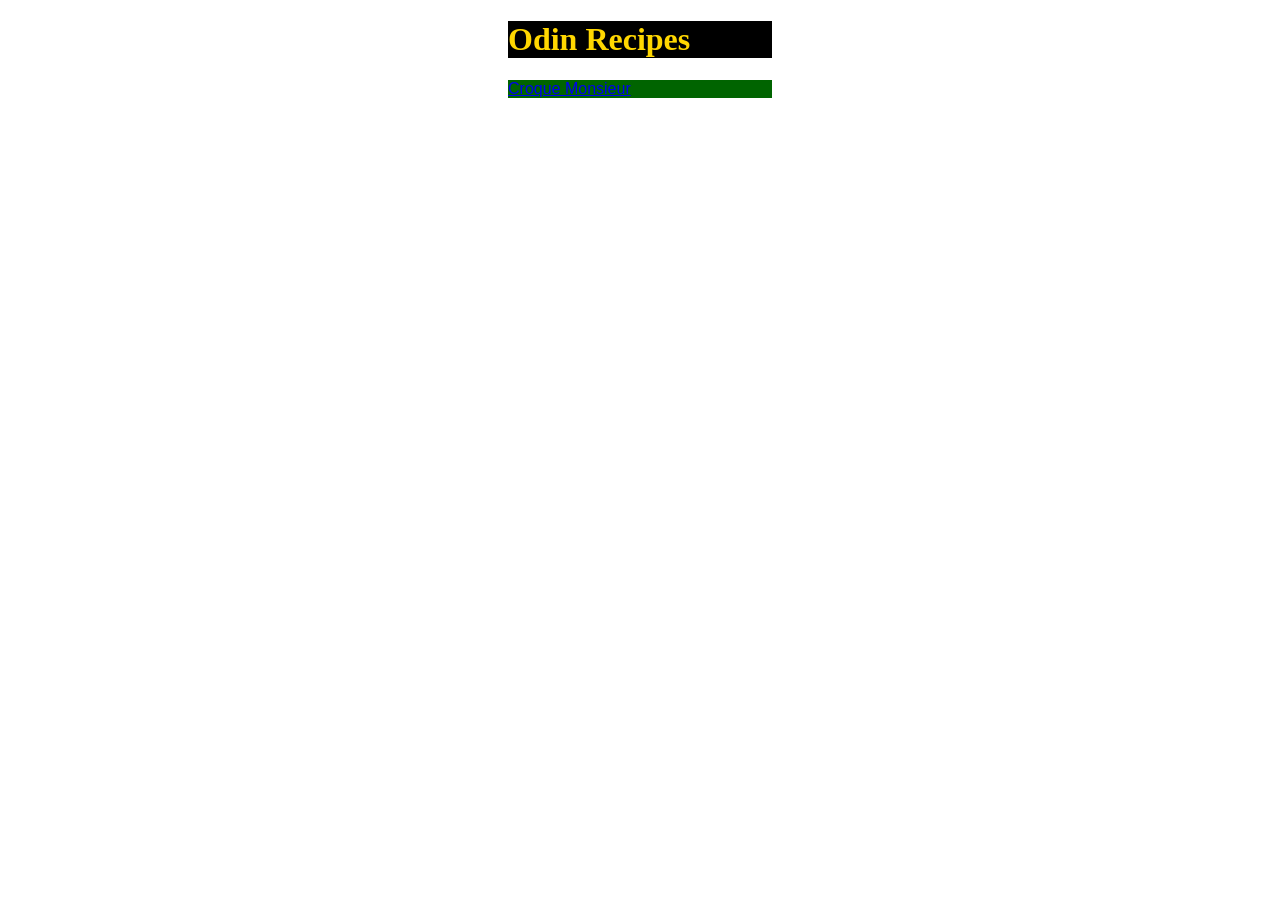
<file: index.html>
<!DOCTYPE html>
<html lang="en">
    <head>
        <meta charset="UTF-8">
        <title>Recipes</title>
        <link rel="stylesheet" href="css/styles.css">
    </head>
    <body>
    <div class="odin-recipes">
        <h1>Odin Recipes</h1>
        </div>
        <div id="recipes">
        <a href="recipes/croque-monsieur.html">Croque Monsieur</a>
        </div>
    </body>
</html>
</file>
<file: css/styles.css>
.odin-recipes {
    color: gold;
    background-color: black;
    font-family: 'Times New Roman', Times, serif;
    margin-top: 20px;
    margin-right: 500px;
    margin-left: 500px
}
#recipes {
    color:aqua;
    background-color: darkgreen;
    font-family: 'Franklin Gothic Medium', 'Arial Narrow', Arial, sans-serif;
    margin-top: 20px;
    margin-right: 500px;
    margin-left: 500px;
    box-sizing: content-box;
}  /* decrease the height of the fucking image */
#croque-monsieur {
  
    
}
</file>
